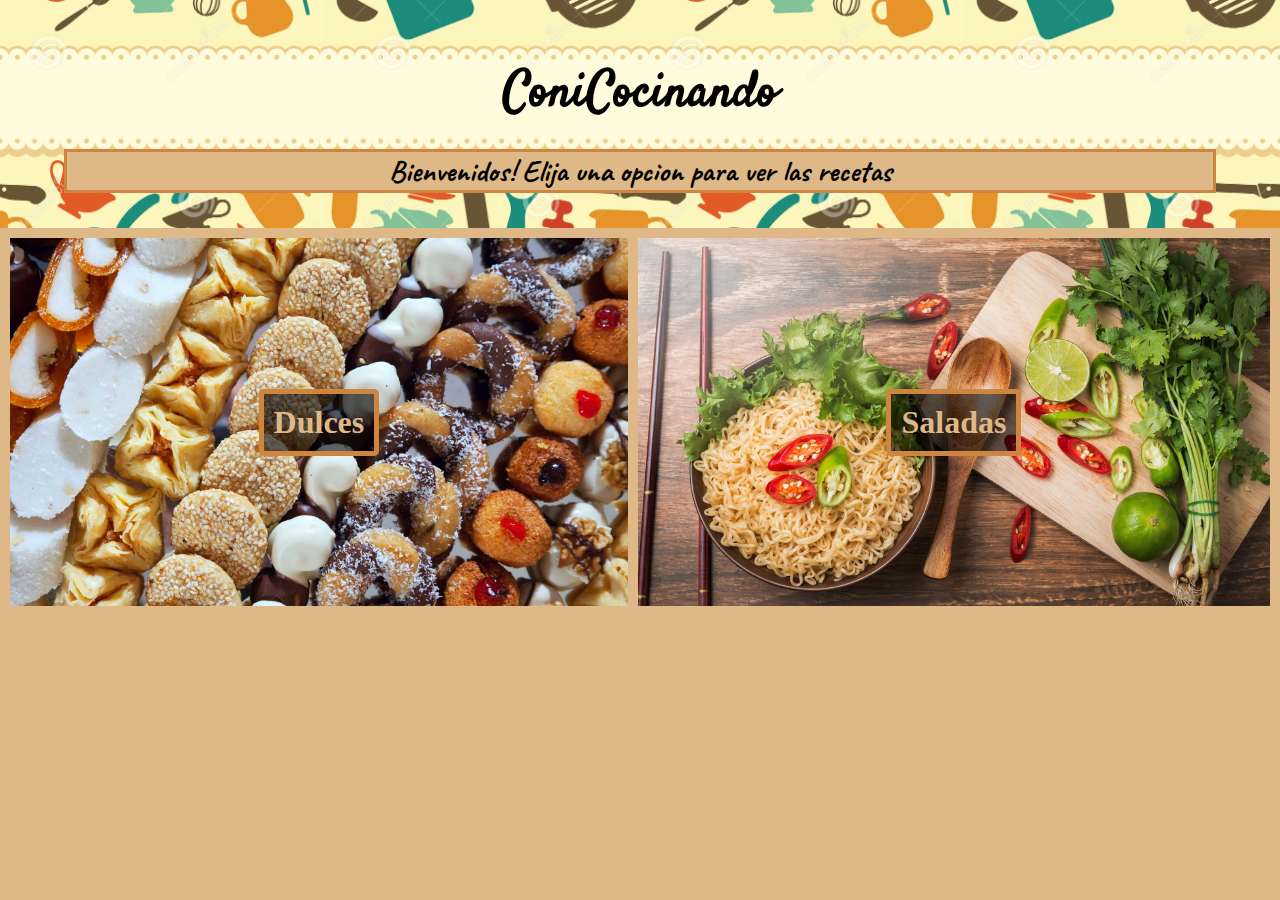
<file: index.html>
<!DOCTYPE html>
<html lang="en">
<head>
    <meta charset="UTF-8">
    <meta http-equiv="X-UA-Compatible" content="IE=edge">
    <meta name="viewport" content="width=device-width, initial-scale=1.0">
    <title>ConiCocinando</title>
    <link rel="stylesheet" href="css/style.css">
    <link rel="preconnect" href="https://fonts.googleapis.com">
    <link rel="preconnect" href="https://fonts.gstatic.com" crossorigin>
    <link href="https://fonts.googleapis.com/css2?family=Satisfy&display=swap" rel="stylesheet">
    <link href="https://fonts.googleapis.com/css2?family=Caveat&display=swap" rel="stylesheet">
</head>
<body>
    <header>
        <div class="titulo">
            <h1>ConiCocinando</h1>
        </div>
        <div>
            <h2>Bienvenidos! Elija una opcion para ver las recetas</h2>
        </div>
    </header>
   <main class="landing">
       <div class="dulces">
           <h1 class="landing-titles"><a href="recetasdulces.html">Dulces</a></h1>
       </div>
       <div class="saladas">
           <h1 class="landing-titles"><a href="recetassaladas.html">Saladas</a></h1>
       </div>
   </main>
    
</body>
</html>
</file>
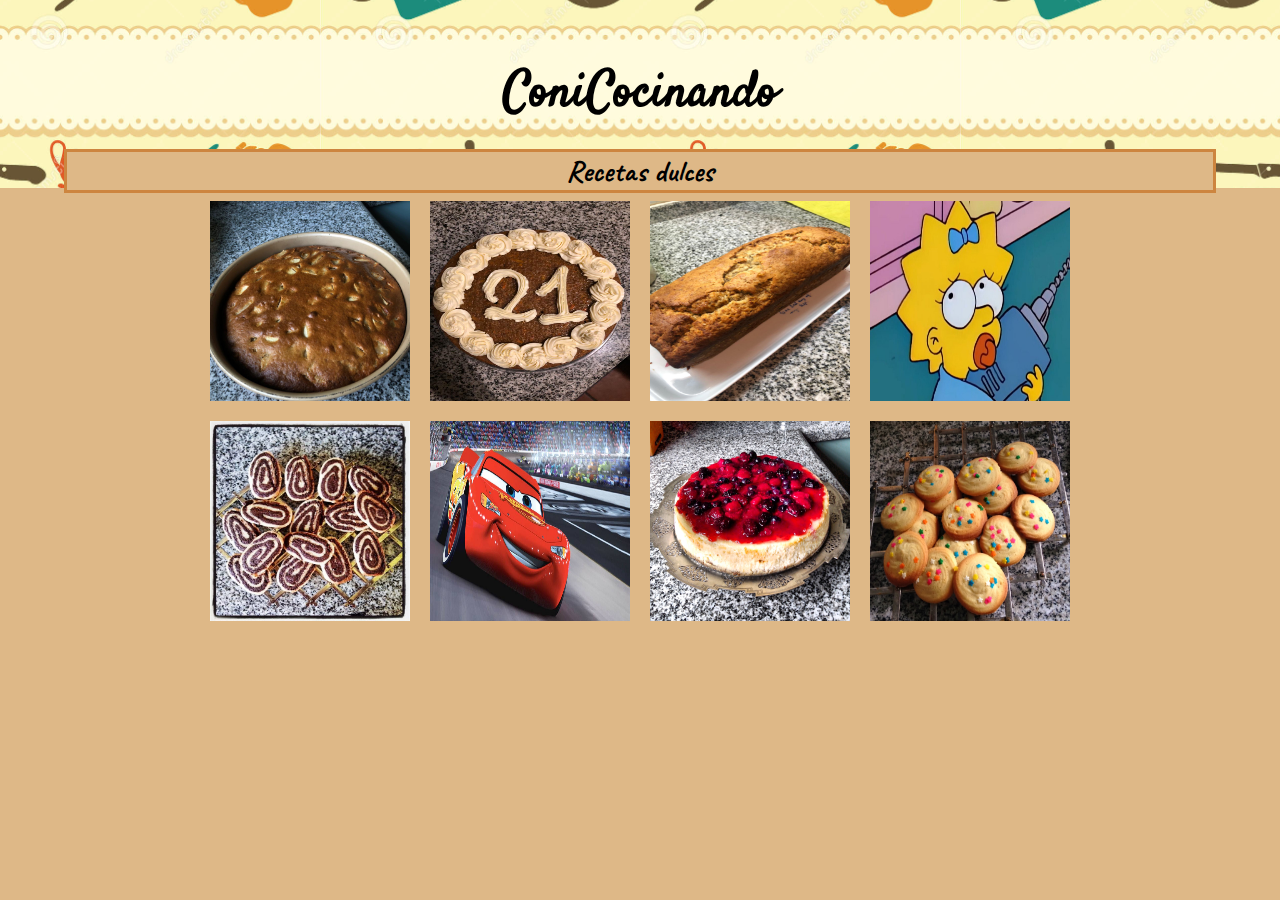
<file: recetasdulces.html>
<!DOCTYPE html>
<html lang="en">
<head>
    <meta charset="UTF-8">
    <meta http-equiv="X-UA-Compatible" content="IE=edge">
    <meta name="viewport" content="width=device-width, initial-scale=1.0">
    <title>Document</title>
    <link rel="stylesheet" href="css/style.css">
    <link rel="preconnect" href="https://fonts.googleapis.com">
    <link rel="preconnect" href="https://fonts.gstatic.com" crossorigin>
    <link href="https://fonts.googleapis.com/css2?family=Satisfy&display=swap" rel="stylesheet">
    <link href="https://fonts.googleapis.com/css2?family=Caveat&display=swap" rel="stylesheet">
</head>
<body>
    <header class="RD">
        <div class="titulo">
            <a href="index.html"><h1>ConiCocinando</h1></a>
        </div>
        <div>
            <h2>Recetas dulces</h2>
        </div>
    </header>
    <section class="recetasdulces">
        <section class="recetarioD">
            <div class="box">
                <div class="contenedor">
                    <a class="button" href="#popup1">
                        <div class="TDM">
                            <p class="textodeimagen">TORTA DE MANZANA</p>
                            <img src="imagenes/recetasdulces/portada-TDM.jpeg" alt="Torta de manzana">
                        </div>
                    </a>
                </div>
            </div>
            <div id="popup1" class="overlay">
                <div class="popup">
                    <h2>Torta de manzana</h2>
                    <a class="close" href="#">&times;</a>
                    <div class="content">
                        <h3>
                            Ingredientes
                        </h3>
                        <ul>
                            <li>
                                <a>4/5 manzanas verdes depende el tamaño</a>
                            </li>
                            <li>
                                <a>1 cucharadita Canela + para las manzanas</a>
                            </li>
                            <li>
                                <a>1/3 tasa (70gr) Azúcar + para las manzanas</a>
                            </li>
                            <li>
                                <a>3 Huevos</a>
                            </li>
                            <li>
                                <a>100ml Leche</a>
                            </li>
                            <li>
                                <a>Esencia de Vainilla</a>
                            </li>
                            <li>
                                <a>40gr Manteca derretida</a>
                            </li>
                            <li>
                                <a>1 y ½ tasas (200gr) Harina</a>
                            </li>
                            <li>
                                <a>1 cucharadita Polvo para hornear</a>
                            </li>
                            <li>
                                <a>1 cucharadita Bicarbonato de sodio</a>
                            </li>
                            <li>
                                <a>½ cucharadita Clavo de olor apenitas</a>
                            </li>
                            <li>
                                <a>½ cucharadita de Sal</a>
                            </li>
                        </ul>
                        <h3>
                            Pasos
                        </h3>
                        <ul>
                            <li>
                                <a>Cortar las manzanas peladas en cubitos, y ponerlas en una sarten a fuego medio.</a>
                            </li>
                            <li>
                                <a>Espolvorear azúcar por toda la superficie de las manzanas + canela.</a>
                            </li>
                            <li>
                                <a>Cocinar hasta que cambien un poco de color y se ablanden pero no mucho, 5 min aprox. Dejar enfriar mientras preparas el resto.</a>
                            </li>
                            <li>
                                <a>Batir los huevos + azúcar + vainilla hasta que este bien homogéneo.</a>
                            </li>
                            <li>
                                <a>Argregar la manteca y batir, lego agregar la leche.</a>
                            </li>
                            <li>
                                <a>Mezclar los secos harina + sal +clavo de olor + canela + polvo de hornear + bicarbonato de sodio.</a>
                            </li>
                            <li>
                                <a>Agregar los secos a los húmedos, incorporar con espátula hasta que casi no se vea harina.</a>
                            </li>
                            <li>
                                <a>Incorporar las manzanas cocinadas.</a>
                            </li>
                            <li>
                                <a>Poner en una fuente y cocinar a 180° por 20/25 minutos chequeando que la masa ese cocida.</a>
                            </li>
                        </ul>
                    </div>
                </div>
            </div>
            <div class="box">
                <a class="button" href="#popup2">
                    <div class="CC">
                        <p class="textodeimagen">CARROT CAKE</p>
                        <img src="imagenes/recetasdulces/portada-CC.jpeg" alt="Carrot Cake">
                    </div>     
                </a>
            </div>
            <div id="popup2" class="overlay">
                <div class="popup">
                    <h2>Carrot Cake</h2>
                    <a class="close" href="#">&times;</a>
                    <div class="content">
                        <h3>
                            Ingredientes
                        </h3>
                        <ul>
                            <li>
                                <a>250g (2tazas) harina 000</a>
                            </li>
                            <li>
                                <a>2cditas de polvo para hornear</a>
                            </li>
                            <li>
                                <a>1cdita sal</a>
                            </li>
                            <li>
                                <a>1y1/2 cditas de canela</a>
                            </li>
                            <li>
                                <a>295ml(1y1/4T) aceite vegetal</a>
                            </li>
                            <li>
                                <a>200gr (1T) azucar blanca normal</a>
                            </li>
                            <li>
                                <a>200gr (1T) azucar morena</a>
                            </li>
                            <li>
                                <a>1cdita esencia de vainilla</a>
                            </li>
                            <li>
                                <a>4 huevos</a>
                            </li>
                            <li>
                                <a>300gr de zanahoria rayada (4/5 )</a>
                            </li>
                            <li>
                                <a>100gr nueces picadas</a>
                            </li>
                            <li>
                                <a>200gr Finlandia(queso mas espeso, no casancream, es muy blando)</a>
                            </li>
                            <li>
                                <a>100gr Azúcar impalpable</a>
                            </li>
                            <li>
                                <a>100ml Crema de leche</a>
                            </li>
                        </ul>
                        <h3>
                            Pasos
                        </h3>
                        <ul>
                            <li>
                                <a>Enmantecar y enharinar un molde o 2, o budineras.</a>
                            </li>
                            <li>
                                <a>Precalentar el horno a C*180</a>
                            </li>
                            <li>
                                <a>En un bowl mezlar: harina, polvo p/ hornear, canela y sal</a>
                            </li>
                            <li>
                                <a>En otro bowl mezclar: azucar, aceite y canela. De a 1 incorporar los huevos.</a>
                            </li>
                            <li>
                                <a>Con una espatula incorporar lo seco a lo humedo en 3 partes sin mezclar de mas.</a>
                            </li>
                            <li>
                                <a>Agregar la zanahoria y nueces</a>
                            </li>
                            <li>
                                <a>Hornear por 29/25 min. O hasta que pinchandola no salga mojado.</a>
                            </li>
                            <li>
                                <a>Relleno</a>
                            </li>
                            <li>
                                <a>Batir la crema de leche con el azucar impalpable y un poco de vainilla hasta que tenga picos.</a>
                            </li>
                            <li>
                                <a>Agregar el queso crema.</a>
                            </li>
                        </ul>
                    </div>
                </div>
            </div>
            <div class="box">
                <a class="button" href="#popup3">
                    <div class="BDB">
                        <p class="textodeimagen">BUDIN DE MANZANA</p>
                        <img src="imagenes/recetasdulces/portada-BDB.jpeg" alt="Budin de Banana">
                    </div>     
                </a>
            </div>
            <div id="popup3" class="overlay">
                <div class="popup">
                    <h2>Budin de Banana</h2>
                    <a class="close" href="#">&times;</a>
                    <div class="content">
                        <h3>
                            Ingredientes
                        </h3>
                        <ul>
                            <li>
                                <a>Bananas 3 grandes o 4 chicas</a>
                            </li>
                            <li>
                                <a>Aceite de girasol 180ml (3/4 tazas)</a>
                            </li>
                            <li>
                                <a>Agua 60ml (1/4 taza)</a>
                            </li>
                            <li>
                                <a>Azucar 150g (3/4 tazas)</a>
                            </li>
                            <li>
                                <a>Escencia de vainilla una cucharadita</a>
                            </li>
                            <li>
                                <a>Harina 300g (2 ½ tazas)</a>
                            </li>
                            <li>
                                <a>Sal una cucharadita</a>
                            </li>
                            <li>
                                <a>Polvo para hornear dos cucharaditas</a>
                            </li>
                            <li>
                                <a>Bicarbonato de sodio una cucharadita</a>
                            </li>
                            <li>
                                <a>Canela una cucharadita (Opcional)</a>
                            </li>
                            <li>
                                <a>Nueces – Opcional ½ taza</a>
                            </li>
                        </ul>
                        <h3>
                            Pasos
                        </h3>
                        <ul>
                            <li>
                                <a>Precalentar el horno a 176°</a>
                            </li>
                            <li>
                                <a>Enmantecar y enharinar/poner papel manteca/ papel aluminio en una budinera o fuente. Esta receta rinde un budín grande o 2 chicos.</a>
                            </li>
                            <li>
                                <a>Pisar las bananas hasta que quede un pure homogéneo.</a>
                            </li>
                            <li>
                                <a>Agregar: aceite, huevos, agua, azúcar, vainilla y mezclar todo bien con un batidor.</a>
                            </li>
                            <li>
                                <a>Mezclar: harina polvo de hornear, sal y bicarbonato y canela.</a>
                            </li>
                            <li>
                                <a>Agregar lo seco a lo húmedo e incorporar de a poco SIN BATIR, primero con el batidor y después con una espátula hasta que no se vea nada de harina.</a>
                            </li>
                            <li>
                                <a>Agregar las nueces si tenia.</a>
                            </li>
                            <li>
                                <a>Meter al horno por 1 hora aprox, a partir de ahí  chequear cada 10’ metiendo un cuchillo y que salga limpio.</a>
                            </li>
                            <li>
                                <a>Si la parte de arriba parece ya dorada y lista pero sigue saliendo húmedo lo de adentro, tapar con aluminio para que nos e queme mas y se siga cocinando.</a>
                            </li>
                        </ul>
                    </div>
                </div>
            </div>
            <div class="box">
                <a class="button" href="#popup4">
                    <div class="TT">
                        <p class="textodeimagen">TORTA TIRAMISU</p>
                        <img src="imagenes/recetasdulces/portada-sample1.jpg" alt="Torta Tiramisu">
                    </div>     
                </a>
            </div>
            <div id="popup4" class="overlay">
                <div class="popup">
                    <h2>Torta Tiramisu</h2>
                    <a class="close" href="#">&times;</a>
                    <div class="content">
                        <h3>
                            Ingredientes
                        </h3>
                        <ul>
                            <h4>Base</h4>
                            <li>
                                <a>Manteca 225g</a>
                            </li>
                            <li>
                                <a>Azucar 225g</a>
                            </li>
                            <li>
                                <a>Harina leudante 225g</a>
                            </li>
                            <li>
                                <a>Cafe instantaneo en polvo 2 cucharadas</a>
                            </li>
                            <li>
                                <a>Huevos 4</a>
                            </li>
                            <li>
                                <a>Vainilla 1 cucharadita</a>
                            </li>
                            <li>
                                <a>Sal</a>
                            </li>
                            <h4>Almibar de Cafe</h4>
                            <li>
                                <a>Agua 100ml</a>
                            </li>
                            <li>
                                <a>Azucar 100g</a>
                            </li>
                            <li>
                                <a>Cafe 2 cucharadas</a>
                            </li>
                            <h4>Relleno</h4>
                            <li>
                                <a>Queso Casancream 1 taza</a>
                            </li>
                            <li>
                                <a>Queso Finlandia 1/2 taza</a>
                            </li>
                            <li>
                                <a>Vainilla 1 cucharadita</a>
                            </li>
                            <li>
                                <a>Azucar impalpable 1/2 taza</a>
                            </li>
                            <h4>Cobertura</h4>
                            <li>
                                <a>Queso Finlandia 1 pote</a>
                            </li>
                            <li>
                                <a>Queso Casancream 1 cucharada</a>
                            </li>
                            <li>
                                <a>Vainilla 1 cucharadita</a>
                            </li>
                            <li>
                                <a>Azucar impalpable 1/2 taza</a>
                            </li>
                        </ul>
                        <h3>
                            Pasos
                        </h3>
                        <h4>Base</h4>
                        <ul>
                            <li>
                                <a>Precalentar el horno a 175ºC y enmantecar y enharinar 2 moldes para torta.</a>
                            </li>
                            <li>
                                <a>Mezclar el Azucar, Sal, Vainilla y Cafe con una vatidora hasta que la mezcla blanquee y este esponjosa.</a>
                            </li>
                            <li>
                                <a>Batir un poco en un bol por separado a los huevos e incorporar de a poco a la mezcla de manteca mientras se bate.</a>
                            </li>
                            <li>
                                <a>Agregar la harina, y mezclar hasta que no se vea mas harina, no mas que eso.</a>
                            </li>
                            <li>
                                <a>Hornear por 30-40 minutos o hasta que incertando un cuchillo en el centro salga seco.</a>
                            </li>
                            <li>
                                <a>Despues de sacar del horno y desmoldar, dejar reposar unos minutos y ponerle el almibar mientras estan tivios, del lado de adentro de la torta.</a>
                            </li>
                            <h4>Almibar</h4>
                            <li>
                                <a>Poner el Agua, Azucar y Cafe en una holla y llevar a un primer hervor mientras se revuelve, hasta que no se vea mas el azucar (A esta mezcla tambien se le puede agregar un poco de coñac o ron.)</a>
                            </li>
                            <li>
                                <a>Para el relleno y la covertura se deben mezclar todos los ingredientes en un bol hasta que esten bien incorporados y esponjoso.</a>
                            </li>
                            <li>
                                <a>Se puede agregar cacao en polvo o una capa de ganache de chocolate entre el bizcocho y la mezcla de queso.</a>
                            </li>
                        </ul>
                    </div>
                </div>
            </div>
            <div class="box">
                <a class="button" href="#popup5">
                    <div class="GDVYC">
                        <p class="textodeimagen">GALLETITAS DE VAINILLA Y CHOCOLATE</p>
                        <img src="imagenes/recetasdulces/portada-GDVYC.jpg" alt="Galletitas de vainilla y chocolate">
                    </div>     
                </a>
            </div>
            <div id="popup5" class="overlay">
                <div class="popup">
                    <h2>Galletitas de vainilla y chocolate</h2>
                    <a class="close" href="#">&times;</a>
                    <div class="content">
                        <h3>
                            Ingredientes
                        </h3>
                        <ul>
                            <li>
                                <a>Manteca 110g</a>
                            </li>
                            <li>
                                <a>Vainilla 1 cucharadita</a>
                            </li>
                            <li>
                                <a>Leche 3 cucharadas?</a>
                            </li>
                            <li>
                                <a>Yema 1</a>
                            </li>
                            <li>
                                <a>Harina 190g</a>
                            </li>
                            <li>
                                <a>Chocolate semiamargo 170g</a>
                            </li>
                            <li>
                                <a>Azucar 100g</a>
                            </li>
                            <li>
                                <a>Sal 1 pizca</a>
                            </li>
                            <li>
                                <a>Polvo p/Hornear 1 cucharadita</a>
                            </li>
                        </ul>
                        <h3>
                            Pasos
                        </h3>
                        <ul>
                            <li>
                                <a>Tamiza la harina, la sal y el polvo p/hornear.</a>
                            </li>
                            <li>
                                <a>Batir la manteca y el azucar con procesadora o manualmente hasta lograr una crema.</a>
                            </li>
                            <li>
                                <a>Sumarle la yema, la leche y la vainilla</a>
                            </li>
                            <li>
                                <a>Incorporar la harina con una espatula o con procesadora hasta tener un bollo de masa.</a>
                            </li>
                            <li>
                                <a>Guardar con un film las 2/3 partes de la masa.</a>
                            </li>
                            <li>
                                <a>Derretir el chocolate y mezclarlo con la parte mas chica restante.</a>
                            </li>
                            <li>
                                <a>Envolver la masa en un film y dejar las dos masas en la heladera por 30m</a>
                            </li>
                            <li>
                                <a>Estirar las masas entre hojas de papel manteca hasta que queden de mismos tamaños con un grosor de 1/2 cm</a>
                            </li>
                            <li>
                                <a>Colocar la capa de vainilla sobre la de chocolate  y enrollar la masa.</a>
                            </li>
                            <li>
                                <a>Envolver en film y llevar a la heladera por 1hra.</a>
                            </li>
                            <li>
                                <a> Cortar en rodajas y poner en una plancha con papel manteca.</a>
                            </li>
                            <li>
                                <a>No se necesita mucho espacio de separación</a>
                            </li>
                            <li>
                                <a>Tiempo de Coccion: 5m/7m a 200ºC</a>
                            </li>
                        </ul>
                    </div>
                </div>
            </div>
            <div class="box">
                <a class="button" href="#popup6">
                    <div class="GDQ">
                        <p class="textodeimagen">GALLETITAS DE QUESO</p>
                        <img src="imagenes/recetasdulces/portada-sample2.jpg" alt="Galletitas de queso">
                    </div>     
                </a>
            </div>
            <div id="popup6" class="overlay">
                <div class="popup">
                    <h2>Galletitas de queso</h2>
                    <a class="close" href="#">&times;</a>
                    <div class="content">
                        <h3>
                            Ingredientes
                        </h3>
                        <ul>
                            <li>
                                <a>Manteca  125g</a>
                            </li>
                            <li>
                                <a>Queso Rallado  125g</a>
                            </li>
                            <li>
                                <a>Harina  200g</a>
                            </li>
                            <li>
                                <a>Huevo 1</a>
                            </li>
                            <li>
                                <a>Yema 1</a>
                            </li>
                            <li>
                                <a>Polvo p/Hornear 1 cucharadita</a>
                            </li>
                            <li>
                                <a>Mostaza 1 cucharadita</a>
                            </li>
                            <li>
                                <a>Pimentòn 1 pizca</a>
                            </li>
                            <li>
                                <a>Sal muy poca porque el queso es muy salado</a>
                            </li>
                            <li>
                                <a>Pimienta</a>
                            </li>
                            <li>
                                <a>Semillas a eleccion para decorar</a>
                            </li>
                        </ul>
                        <h3>
                            Pasos
                        </h3>
                        <ul>
                            <li>
                                <a>Mezclar todos los ingredientes secos.</a>
                            </li>
                            <li>
                                <a>Incorporar los secos y la manteca en una procesadora hasta que quede una masa grumosa</a>
                            </li>
                            <li>
                                <a>Agregar el queso</a>
                            </li>
                            <li>
                                <a>Agregar 1 huevo y 1 yema y la mostaza. </a>
                            </li>
                            <li>
                                <a>Amasar hasta tener una masa uniforme o por 30segs. </a>
                            </li>
                            <li>
                                <a>envolver en film y dejar en la heladera por 30min</a>
                            </li>
                            <li>
                                <a>Estirar la masa en una superficie enharinada hasta que sea de medio Cm.</a>
                            </li>
                            <li>
                                <a>Corta de la forma que se quiera y colocar en una fuente con papel manteca o enmantecada.</a>
                            </li>
                            <li>
                                <a>(opcional) Batir la clara restante y pintar los palitos para decorar con las semillas.</a>
                            </li>
                            <li>
                                <a>Hornear hasta que estén dorados.</a>
                            </li>
                        </ul>
                    </div>
                </div>
            </div>
            <div class="box">
                <a class="button" href="#popup7">
                    <div class="CCFR">
                        <p class="textodeimagen">CHEESECAKE CON FRUTOS ROJOS</p>
                        <img src="imagenes/recetasdulces/portada-CCFR.JPG" alt="Cheesecake con frutos rojos">
                    </div>     
                </a>
            </div>
            <div id="popup7" class="overlay">
                <div class="popup">
                    <h2>Cheesecake con frutos rojos</h2>
                    <a class="close" href="#">&times;</a>
                    <div class="content">
                        <h3>
                            Ingredientes
                        </h3>
                        <h4>Base</h4>
                        <ul>
                            <li>
                                <a>Galletitas trituradas de vainilla (Ser) 1 1/4 tazas</a>
                            </li>
                            <li>
                                <a>Manteca 40g</a>
                            </li>
                            <li>
                                <a>Azucar 55g</a>
                            </li>
                            <h4>Cheesecake</h4>
                            <li>
                                <a>Queso crema Finlandia 3 potes</a>
                            </li>
                            <li>
                                <a>Queso crema Casancream 1 taza</a>
                            </li>
                            <li>
                                <a>Ralladura de 1 Limon</a>
                            </li>
                            <li>
                                <a>Huevos 2</a>
                            </li>
                            <li>
                                <a>Sal</a>
                            </li>
                            <li>
                                <a>Vainilla</a>
                            </li>
                            <li>
                                <a>Azucar 170g</a>
                            </li>
                            <li>
                                <a>Harina 15g</a>
                            </li>
                        </ul>
                        <h4>Cobertura</h4>
                        <ul>
                            <li>
                                <a>Frutos rojos a eleccion 1 taza minimo</a>
                            </li>
                            <li>
                                <a>mermelada de frutilla/frambuesa 2 cucharadas</a>
                            </li>
                        </ul>
                        <h3>
                            Pasos
                        </h3>
                        <ul>
                            <li>
                                <a>Precalentar el horno a 160ºC</a>
                            </li>
                            <li>
                                <a>Mezclar las galletitas, la manteca y el azucar con una espatula o procesadora.</a>
                            </li>
                            <li>
                                <a>Enmantecar molde y poner la mezcla.</a>
                            </li>
                            <li>
                                <a>Hornear por 8 minutos.</a>
                            </li>
                            <li>
                                <a>Esperar a que salga del horno la base para empezar la mezcla de cheescake.</a>
                            </li>
                            <li>
                                <a>Ablandar el queso crema con una batidora.</a>
                            </li>
                            <li>
                                <a>incorporar el azucar, despues, huevos y queso crema.</a>
                            </li>
                            <li>
                                <a>Incorporar la harina con la sal,vainilla y ralladura de limon.</a>
                            </li>
                            <li>
                                <a>Mezclar todo hasta que todo este bien incorporado y cremoso, pero NO batir de mas.</a>
                            </li>
                            <li>
                                <a>Poner toda la mezcla en la base enfriada</a>
                            </li>
                            <li>
                                <a>Meter en el horno por 1 hra/1hra y 20m o hasta que el borde este dorado y el centro un poco suelto.</a>
                            </li>
                            <li>
                                <a>Sacar del horno y despegar los bordes con un cuchillo y dejar enfriar fuera de la heladera por 1hra y 30m.</a>
                            </li>
                            <li>
                                <a>Dejar en la heladera por minimo 4hras antes de decorar.</a>
                            </li>
                            <li>
                                <a>Calentar la mermelada hasta que este esparcible y colocarla por toda la cheescake.</a>
                            </li>
                            <li>
                                <a>mezclar los frutos rojos con un poco de azucar, pizarlos muy poco y calentarlos en el microondas por unos segudos, dejar enfriar y ponerlos en la torta (opcional)</a>
                            </li>
                            <li>
                                <a>Decorar la torta con los frutos rojos a eleccion</a>
                            </li>
                        </ul>
                    </div>
                </div>
            </div>
            <div class="box">
                <a class="button" href="#popup8">
                    <div class="GDV">
                        <p class="textodeimagen">GALLETITAS DE VAINILLA</p>
                        <img src="imagenes/recetasdulces/portada-GDV.JPG" alt="Galletitas de vainilla">
                    </div>     
                </a>
            </div>
            <div id="popup8" class="overlay">
                <div class="popup">
                    <h2>Galletitas de vainilla</h2>
                    <a class="close" href="#">&times;</a>
                    <div class="content">
                        <h3>
                            Ingredientes
                        </h3>
                        <ul>
                            <li>
                                <a>200g de manteca</a>
                            </li>
                            <li>
                                <a>140g (o 1 taza y 1/4) de azúcar impalpable</a>
                            </li>
                            <li>
                                <a>2 huevos</a>
                            </li>
                            <li>
                                <a>1 chucharadita de vainilla</a>
                            </li>
                            <li>
                                <a>1 cucharadita de sal</a>
                            </li>
                            <li>
                                <a>220g (o 2 tazas) de harina</a>
                            </li>
                        </ul>
                        <h3>
                            Pasos
                        </h3>
                        <ul>
                            <li>
                                <a>Enmantecar la fuente</a>
                            </li>
                            <li>
                                <a>Precalentar el horno a C*180</a>
                            </li>
                            <li>
                                <a>Usando una esátula, ablandar la manteca en un recipiente y agregarle el azúcar, hasta incorporar bien</a>
                            </li>
                            <li>
                                <a>Agregar los huevos y la vainilla, e incorporar</a>
                            </li>
                            <li>
                                <a>Mezlar la sal con la harina e incorporar a la mezcla</a>
                            </li>
                            <li>
                                <a>Introducir la mezcla en una manga y poner las galletitas con una separación de 2cm</a>
                            </li>
                            <li>
                                <a>Hornear hasta cocción</a>
                            </li>
                        </ul>
                    </div>
                </div>
            </div>
        </section>
    </section>
</body>
</html>
</file>
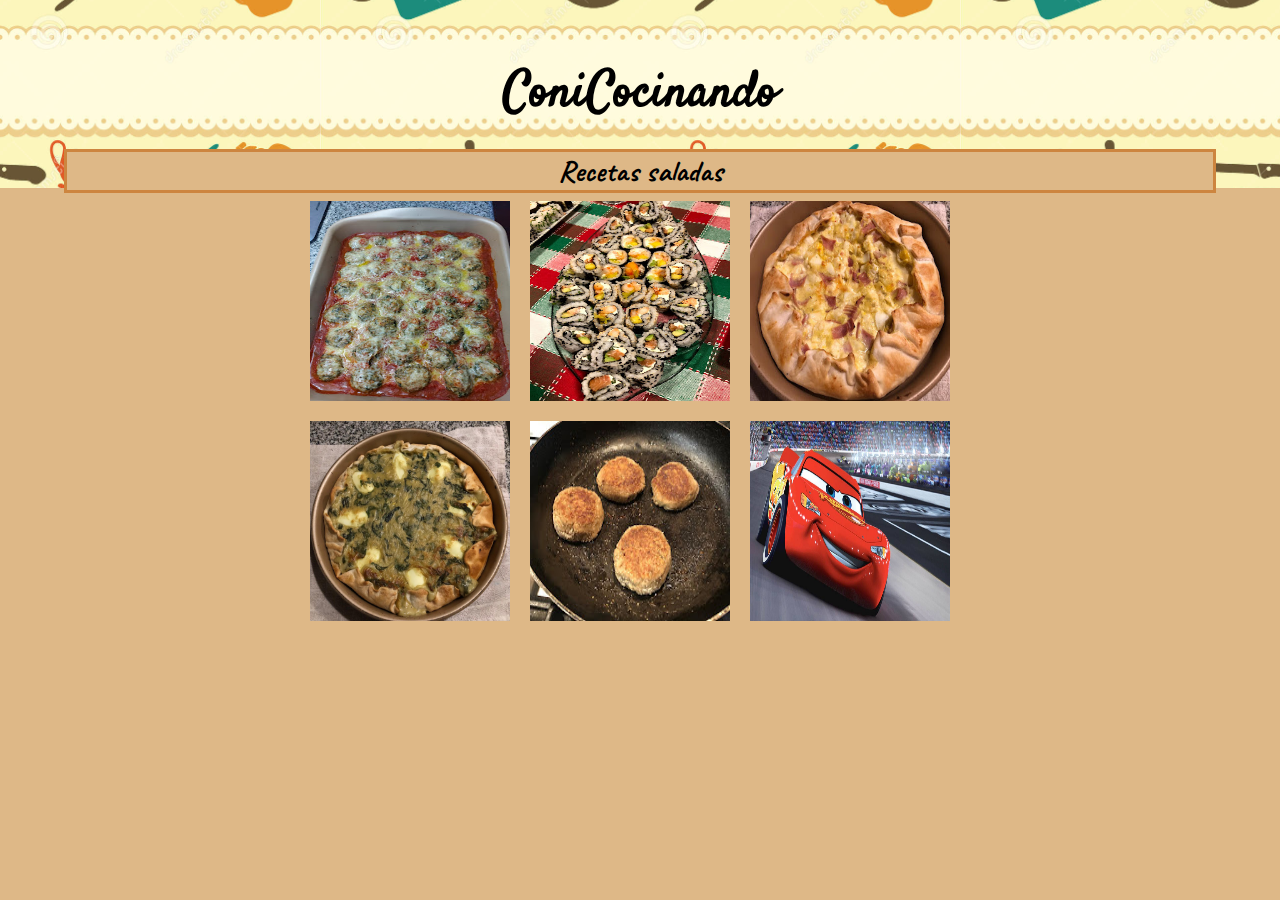
<file: recetassaladas.html>
<!DOCTYPE html>
<html lang="en">
<head>
    <meta charset="UTF-8">
    <meta http-equiv="X-UA-Compatible" content="IE=edge">
    <meta name="viewport" content="width=device-width, initial-scale=1.0">
    <title>Document</title>
    <link rel="stylesheet" href="css/style.css">
    <link rel="preconnect" href="https://fonts.googleapis.com">
    <link rel="preconnect" href="https://fonts.gstatic.com" crossorigin>
    <link href="https://fonts.googleapis.com/css2?family=Satisfy&display=swap" rel="stylesheet">
    <link href="https://fonts.googleapis.com/css2?family=Caveat&display=swap" rel="stylesheet">
</head>
<body>
    <header class="RD">
        <div class="titulo">
            <a href="index.html"><h1>ConiCocinando</h1></a>
        </div>
        <div>
            <h2>Recetas saladas</h2>
        </div>
    </header>
    <section class="recetassaladas">
        <section class="recetarioS">
            <div class="box">
                <div class="contenedor">
                    <a class="button" href="#popup1">
                        <div class="MDE">
                            <p class="textodeimagen">MALFATTI DE ESPINACA Y RICOTA</p>
                            <img src="imagenes/recetassaladas/portada-MDEYR.jpg" alt="Malfatti de espinaca y ricota">
                        </div>
                    </a>
                </div>
            </div>
            <div id="popup1" class="overlay">
                <div class="popup">
                    <h2>Malfatti de espinaca y ricota</h2>
                    <a class="close" href="#">&times;</a>
                    <div class="content">
                        <h3>
                            Ingredientes
                        </h3>
                        <ul>
                            <li>
                                <a>Entre 500 y 750g de espinaca hervida y escurrida, cortada a cuchillo (TIP: el volumen escurrido del paquete suele ser la mitad de lo indicado</a>
                            </li>
                            <li>
                                <a>500g de ricota</a>
                            </li>
                            <li>
                                <a>2 huevos</a>
                            </li>
                            <li>
                                <a>150g de harina</a>
                            </li>
                            <li>
                                <a>200g de queso rayado</a>
                            </li>
                            <li>
                                <a>Especias: sal, pimienta, ajo en polvo, nuez moscada, tomillo, perejil, cebolla deshidratada</a>
                            </li>
                            <li>
                                <a>Un tuco (otras salsas: crema, crema de roquefort, cuatro quesos)</a>
                            </li>
                            <li>
                                <a>Opcional: nueves picadas</a>
                            </li>
                        </ul>
                        <h3>
                            Pasos
                        </h3>
                        <ul>
                            <li>
                                <a>Mezclar la espinaca con la ricota</a>
                            </li>
                            <li>
                                <a>Agregar el queso rayado y los huevos</a>
                            </li>
                            <li>
                                <a>Mezclar todas las especias con la harina y agregarlo al bowl</a>
                            </li>
                            <li>
                                <a>Revolver hasta incorporar la harina, no mas (La masa queda floja, no como la de los ñoquis)</a>
                            </li>
                            <li>
                                <a>Con las manos humedas armar los malfatti y dejarlos en una bandeja sin nada</a>
                            </li>
                            <li>
                                <a>Poner con la mano (de a 1) en una olla no muy profunda con agua hirviendo, con unos dedos de agua por encima para ver cuando floten</a>
                            </li>
                            <li>
                                <a>Cuando floten todos sacarlos con una espumadera y ponerlos en una fuente para horno con un poco de la salsa (poner los que entren, no poner todos juntos ni encimados porque son muy blandos)</a>
                            </li>
                            <li>
                                <a>Cuando esten todos en la fuente, tapar con la salsa que resta y queso rayado por encima</a>
                            </li>
                            <li>
                                <a>Llevar a horno medio por 15-20 minutos, subirlos a la mitad hasta que gratine</a>
                            </li>
                        </ul>
                    </div>
                </div>
            </div>
            <div class="box">
                <a class="button" href="#popup2">
                    <div class="S">
                        <p class="textodeimagen">SUSHI</p>
                        <img src="imagenes/recetassaladas/portada-S.jpg" alt="Sushi">
                    </div>     
                </a>
            </div>
            <div id="popup2" class="overlay">
                <div class="popup">
                    <h2>Sushi</h2>
                    <a class="close" href="#">&times;</a>
                    <div class="content">
                        <h3>
                            Ingredientes
                        </h3>
                        <ul>
                            <h4>Aderezo para el arroz</h4>
                            <li>
                                <a>Vinagre de alcohol</a>
                            </li>
                            <li>
                                <a>Azúcar</a>
                            </li>
                            <li>
                                <a>Sal</a>
                            </li>
                            <h4>Rolls</h4>
                            <li>
                                <a>Arroz (1 taza de arroz son 4 rolls aprox)</a>
                            </li>
                            <li>
                                <a>Alga Nori</a>
                            </li>
                            <li>
                                <a>Salsa de soja</a>
                            </li>
                            <li>
                                <a>Salmón</a>
                            </li>
                            <li>
                                <a>Camarones</a>
                            </li>
                            <li>
                                <a>Palta</a>
                            </li>
                            <li>
                                <a>Mango</a>
                            </li>
                            <li>
                                <a>Queso Finlandia</a>
                            </li>
                            <li>
                                <a>Cebolla de verdero (cortada bien chiquita)</a>
                            </li>
                            <li>
                                <a>Ciboulette</a>
                            </li>
                            <li>
                                <a>Semillas de sésamo</a>
                            </li>
                        </ul>
                        <h3>
                            Pasos
                        </h3>
                        <h4>Aderezo</h4>
                        <ul>
                            <li>
                                <a>La relación con el arroz es de 1 a 5 (100g de aderezo para 500g de arroz)</a>
                            </li>
                            <li>
                                <a>Se elabora con una parte de sal, 2 partes de azucar y 5 de vinagre</a>
                            </li>
                        <h4>Arroz</h4>
                            <li>
                                <a>Lavar el arroz y escurrir hasta que el agua salga limpia o lo mas clara posible</a>
                            </li>
                            <li>
                                <a>Poner el arroz y el agua a fuego fuerte hasta que hierva (se requiere siempre una taza más de agua que de arroz - 5 tazas de agua p/ 5 de arroz)</a>
                            </li>
                            <li>
                                <a>Una vez que rompe el hervor bajar el fuego a mínimo por 13 minutos sin destapar (la olla debe ser lo mas hermética posible)</a>
                            </li>
                            <li>
                                <a>Apagar y dejar 10+ minutos sin destapar la olla</a>
                            </li>
                            <li>
                                <a>Una vez que ya esta listo pasar a una fuente más amplia para poder desparramarlo y enfriarlo</a>
                            </li>
                            <li>
                                <a>Una vez que el arroz esta en una fuente mas grande se le agrega el aderezo de vinagre y se lo incorpora a todo el arroz</a>
                            </li>
                            <h4>Combinaciones de rolls</h4>
                            <li>
                                <a>Salmón, queso y palta</a>
                            </li>
                            <li>
                                <a>Salmón, queso y cebolla de verdeo</a>
                            </li>
                            <li>
                                <a>Salmón cocido</a>
                            </li>
                            <li>
                                <a>Langostinos, palta y ciboulette</a>
                            </li>
                            <li>
                                <a>Langostinos, queso y cebolla de verdeo</a>
                            </li>
                            <li>
                                <a>Langostinos, queso y mango</a>
                            </li>
                            <li>
                                <a>Mayo picante</a>
                            </li>
                            <li>
                                <a>Palta pisada</a>
                            </li>
                            <li>
                                <a>Miel y mostaza (salmón cocido)</a>
                            </li>
                        </ul>
                    </div>
                </div>
            </div>
            <div class="box">
                <a class="button" href="#popup3">
                    <div class="TDJYQ">
                        <p class="textodeimagen">TARTA DE JAMON Y QUESO</p>
                        <img src="imagenes/recetassaladas/portada-TDJYQ.jpeg" alt="Tarta de jamón y queso">
                    </div>     
                </a>
            </div>
            <div id="popup3" class="overlay">
                <div class="popup">
                    <h2>Tarta de jamón y queso</h2>
                    <a class="close" href="#">&times;</a>
                    <div class="content">
                        <h3>
                            Ingredientes
                        </h3>
                        <ul>
                            <li>
                                <a>Queso (a ojo/gusto)</a>
                            </li>
                            <li>
                                <a>Jamon (a ojo/gusto)</a>
                            </li>
                            <li>
                                <a>3 o 4 huevos batidos</a>
                            </li>
                            <li>
                                <a>2 huevos duros</a>
                            </li>
                            <li>
                                <a>Sal</a>
                            </li>
                            <li>
                                <a>Pimienta</a>
                            </li>
                            <li>
                                <a>Ajo en polvo</a>
                            </li>
                            <li>
                                <a>Queso crema</a>
                            </li>
                            <li>
                                <a>2 cucharadas de leche</a>
                            </li>
                        </ul>
                        <h3>
                            Pasos
                        </h3>
                        <ul>
                            <li>
                                <a>Disolver el caldo en la leche</a>
                            </li>
                            <li>
                                <a>Cortar en cubitos los quesos, jamon y los huevos duros</a>
                            </li>
                            <li>
                                <a>Batir los huevos y el queso crema</a>
                            </li>
                            <li>
                                <a>Agregar la leche con caldo. Sal + pimienta + ajo en polvo</a>
                            </li>
                            <li>
                                <a>Agregar a los huevos batidos: queso, jamon y los huevos duros</a>
                            </li>
                            <li>
                                <a>Poner en la tartera con la base de masa</a>
                            </li>
                            <li>
                                <a>Horno a 200° por 15/20 min hasta que la masa este lista</a>
                            </li>
                        </ul>
                    </div>
                </div>
            </div>
            <div class="box">
                <a class="button" href="#popup4">
                    <div class="TDA">
                        <p class="textodeimagen">TARTA DE ACELGA</p>
                        <img src="imagenes/recetassaladas/portada-TDA.jpeg" alt="Tarta de acelga">
                    </div>     
                </a>
            </div>
            <div id="popup4" class="overlay">
                <div class="popup">
                    <h2>Tarta de acelga</h2>
                    <a class="close" href="#">&times;</a>
                    <div class="content">
                        <h3>
                            Ingredientes
                        </h3>
                        <ul>
                            <li>
                                <a>1,5 atado crudo o 1 paquete congelado de acelga</a>
                            </li>
                            <li>
                                <a>2 cebollas grandes</a>
                            </li>
                            <li>
                                <a>1/2 taza de harina</a>
                            </li>
                            <li>
                                <a>2 tazas de leche</a>
                            </li>
                            <li>
                                <a>Sal</a>
                            </li>
                            <li>
                                <a>Ajo en polvo</a>
                            </li>
                            <li>
                                <a>Pimienta</a>
                            </li>
                            <li>
                                <a>Nuez moscada</a>
                            </li>
                            <li>
                                <a>Mostaza</a>
                            </li>
                            <li>
                                <a>1 cucharada de queso crema</a>
                            </li>
                            <li>
                                <a>2 huevos duros (opcional)</a>
                            </li>
                        </ul>
                        <h3>
                            Pasos
                        </h3>
                        <h4>Base</h4>
                        <ul>
                            <li>
                                <a>Si la acelga esta cruda: cortar los tallos, y cortar en tiritas las hojas</a>
                            </li>
                            <li>
                                <a>Picar la cebolla y cocinarla en aceite hasta que empiece a transparentar</a>
                            </li>
                            <li>
                                <a>Agregar la harina y cocinar asi 1 min (hasta que no se vea la harina)</a>
                            </li>
                            <li>
                                <a>Agregar toda la leche y revolver hasta que empiece a espesar</a>
                            </li>
                            <li>
                                <a>Agregar la acelga y revolver un poco hasta que reduzca (cruda)</a>
                            </li>
                            <li>
                                <a>Agregar sal + pimienta + ajo en polvo + mostaza + queso crema (en este paso se pueden agregar un huevo a la mezcla)</a>
                            </li>
                            <li>
                                <a>Poner en la tartera con la masa y poner los huevos duros al rededor</a>
                            </li>
                            <li>
                                <a>Horno a 200° 20/30 min hasta que la masa este dorada</a>
                            </li>
                            <li>
                                <a>Dejar enfriar lo mas posible para que agarre consistencia y no esté chirla (aunque no es una tarta que tenga mucha consistencia)</a>
                            </li>
                        </ul>
                    </div>
                </div>
            </div>
            <div class="box">
                <a class="button" href="#popup5">
                    <div class="ADB">
                        <p class="textodeimagen">ALBONDIGAS DE BERENJENA</p>
                        <img src="imagenes/recetassaladas/portada-ADB.jpeg" alt="Albondigas de berenjena">
                    </div>     
                </a>
            </div>
            <div id="popup5" class="overlay">
                <div class="popup">
                    <h2>Albóndigas de berenjena</h2>
                    <a class="close" href="#">&times;</a>
                    <div class="content">
                        <h3>
                            Ingredientes
                        </h3>
                        <ul>
                            <li>
                                <a>1 berenjena grande (una berenjena de 30cm equivale a unas 10/12 albíndigas)</a>
                            </li>
                            <li>
                                <a>½ taza de pan rallado para empanar</a>
                            </li>
                            <li>
                                <a>½ taza de queso rallado</a>
                            </li>
                            <li>
                                <a>Sal</a>
                            </li>
                            <li>
                                <a>Pimienta</a>
                            </li>
                            <li>
                                <a>Ajo en polvo</a>
                            </li>
                            <li>
                                <a>1 clara de huevo</a>
                            </li>
                            <li>
                                <a>Aceite de oliva</a>
                            </li>
                        </ul>
                        <h3>
                            Pasos
                        </h3>
                        <ul>
                            <li>
                                <a>Cortar en rodajas a lo largo la berenjena y ponerlas sobre una fuente. Poner sal de los dos lados y dejar reposar 30 minutos para que largue agua.</a>
                            </li>
                            <li>
                                <a>Dorar en una sarten con aceite</a>
                            </li>
                            <li>
                                <a>Procesar las berenjenas + pan rallado + queso rallado + sal + pimienta + ajo en polvo</a>
                            </li>
                            <li>
                                <a>Cuando esta completamente homogéneo poner en un bowl e incorporar la clara con una espátula</a>
                            </li>
                            <li>
                                <a>Dejar reposar 15 minutos</a>
                            </li>
                            <li>
                                <a>Hacer las albóndigas (con las manos mojadas es mas fácil) y pasar por el pan rallado</a>
                            </li>
                            <li>
                                <a>Dejar enfriar por 20 minutos</a>
                            </li>
                            <li>
                                <a>Cocinarlas en una sarten con aceite, de los dos lados hasta que estén doradas. Cocinar a fuego medio bajo, para que se cocinen por dentro (ayuda tapar la sarten - no parece que agarran consistencia hasta que las sacas del fuego y se enfrían un poco)</a>
                            </li>
                        </ul>
                    </div>
                </div>
            </div>
            <div class="box">
                <a class="button" href="#popup6">
                    <div class="SDC">
                        <p class="textodeimagen">SOPA DE CREMA DE CALABAZA</p>
                        <img src="imagenes/recetasdulces/portada-sample2.jpg" alt="Sopa de crema de calabaza">
                    </div>     
                </a>
            </div>
            <div id="popup6" class="overlay">
                <div class="popup">
                    <h2>Sopa de crema de calabaza</h2>
                    <a class="close" href="#">&times;</a>
                    <div class="content">
                        <h3>
                            Ingredientes (para 4 personas)
                        </h3>
                        <ul>
                            <li>
                                <a>1 zapallo entero cortado en cubos</a>
                            </li>
                            <li>
                                <a>1 cebolla grande (o 2 chicas) cortadas a la mitad, y en rodajas</a>
                            </li>
                            <li>
                                <a>2 dientes de ajo picados</a>
                            </li>
                            <li>
                                <a>2 cucharadas de azucar</a>
                            </li>
                            <li>
                                <a>Sal</a>
                            </li>
                            <li>
                                <a>Pimienta</a>
                            </li>
                            <li>
                                <a>Ajo en polvo</a>
                            </li>
                            <li>
                                <a>1 cucharadita de miel</a>
                            </li>
                            <li>
                                <a>1 cucharadita de mostaza</a>
                            </li>
                            <li>
                                <a>1 caldo de verdura</a>
                            </li>
                            <li>
                                <a>1.5 litros de agua</a>
                            </li>
                            <li>
                                <a>1 cucharada de queso crema</a>
                            </li>
                        </ul>
                        <h3>
                            Pasos
                        </h3>
                        <ul>
                            <li>
                                <a>Poner la cebolla + ajo + zapallo en la olla con aceite y dorar.</a>
                            </li>
                            <li>
                                <a>Agregar el azúcar + sal + pimienta + ajo en polvo</a>
                            </li>
                            <li>
                                <a>Cuando este la mayoría del zapallo dorado y la cebolla transparente agregar agua hirviendo y el caldo hasta cubrir el zapallo y pasarlo un poco.</a>
                            </li>
                            <li>
                                <a>Agregar la mostaza y la miel</a>
                            </li>
                            <li>
                                <a>Dejar hervir hasta que el zapallo se parta con la cuchara, como para pure.</a>
                            </li>
                            <li>
                                <a>Licuar y agregar el queso crema</a>
                            </li>
                        </ul>
                    </div>
                </div>
            </div>
        </section>
    </section>
</body>
</html>
</file>
<file: css/style.css>
body {
  height: 300px;
  margin: 0%;
  background-color: burlywood;
}

header {
  display: -ms-grid;
  display: grid;
  -ms-grid-columns: 1fr;
      grid-template-columns: 1fr;
  -ms-grid-rows: (60px)[3];
      grid-template-rows: repeat(3, 60px);
  height: 100px;
  padding: 5%;
  background-image: url(../imagenes/template2.jpg);
  background-size: 50%;
  background-position: center;
}

header .titulo {
  display: -webkit-box;
  display: -ms-flexbox;
  display: flex;
  -webkit-box-pack: center;
      -ms-flex-pack: center;
          justify-content: center;
  -ms-flex-line-pack: center;
      align-content: center;
  -webkit-box-align: center;
      -ms-flex-align: center;
          align-items: center;
}

header .titulo a {
  list-style: none;
  text-decoration: none;
  color: black;
}

header .titulo h1 {
  font-size: 50px;
  font-family: 'Satisfy', cursive;
}

header h2 {
  display: -webkit-box;
  display: -ms-flexbox;
  display: flex;
  -webkit-box-pack: center;
      -ms-flex-pack: center;
          justify-content: center;
  -ms-flex-line-pack: center;
      align-content: center;
  font-family: 'Caveat', cursive;
  font-size: 30px;
  background-color: burlywood;
  border-color: peru;
  border-style: solid;
}

.landing {
  display: -ms-grid;
  display: grid;
  -ms-grid-columns: (fr)[2];
      grid-template-columns: repeat(2, fr);
  -ms-grid-rows: 368px;
      grid-template-rows: 368px;
  -webkit-column-gap: 10px;
          column-gap: 10px;
  border-color: burlywood;
  background-color: burlywood;
  border-style: solid;
  border-width: 10px;
}

.landing .dulces {
  background-image: url(../imagenes/dulce-wallpaper.jpg);
  background-position: center;
  background-size: cover;
  -ms-grid-column: 0;
      grid-column-start: 0;
  grid-column-end: 1;
  display: -webkit-box;
  display: -ms-flexbox;
  display: flex;
  -ms-flex-line-pack: center;
      align-content: center;
  -webkit-box-pack: center;
      -ms-flex-pack: center;
          justify-content: center;
}

.landing .saladas {
  background-image: url(../imagenes/salado-wallpaper.jpg);
  background-position: center;
  background-size: cover;
  -ms-grid-column: 1;
      grid-column-start: 1;
  grid-column-end: 2;
  display: -webkit-box;
  display: -ms-flexbox;
  display: flex;
  -ms-flex-line-pack: center;
      align-content: center;
  -webkit-box-pack: center;
      -ms-flex-pack: center;
          justify-content: center;
}

.landing .landing-titles {
  display: -webkit-box;
  display: -ms-flexbox;
  display: flex;
  -ms-flex-item-align: center;
      align-self: center;
  -webkit-box-pack: center;
      -ms-flex-pack: center;
          justify-content: center;
  background: rgba(0, 0, 0, 0.6);
  padding: 10px;
  border-color: peru;
  border-radius: 5px;
  border-width: 5px;
  border-style: solid;
}

.landing .landing-titles a {
  color: burlywood;
  list-style: none;
  text-decoration: none;
}

.RD {
  display: -ms-grid;
  display: grid;
  -ms-grid-columns: 1fr;
      grid-template-columns: 1fr;
  -ms-grid-rows: (60px)[3];
      grid-template-rows: repeat(3, 60px);
  height: 60px;
  padding: 5%;
  background-image: url(../imagenes/template2.jpg);
  background-size: 50%;
  background-position: center;
}

.RD .titulo {
  display: -webkit-box;
  display: -ms-flexbox;
  display: flex;
  -webkit-box-pack: center;
      -ms-flex-pack: center;
          justify-content: center;
  -ms-flex-line-pack: center;
      align-content: center;
  -webkit-box-align: center;
      -ms-flex-align: center;
          align-items: center;
}

.RD .titulo h1 {
  font-size: 50px;
  font-family: 'Satisfy', cursive;
}

.RD h2 {
  display: -webkit-box;
  display: -ms-flexbox;
  display: flex;
  -webkit-box-pack: center;
      -ms-flex-pack: center;
          justify-content: center;
  -ms-flex-line-pack: center;
      align-content: center;
  font-family: 'Caveat', cursive;
  font-size: 30px;
  background-color: burlywood;
  border-color: peru;
  border-style: solid;
}

.recetasdulces {
  display: -webkit-box;
  display: -ms-flexbox;
  display: flex;
  -webkit-box-align: center;
      -ms-flex-align: center;
          align-items: center;
  -ms-flex-line-pack: center;
      align-content: center;
  -webkit-box-pack: center;
      -ms-flex-pack: center;
          justify-content: center;
}

.recetasdulces p {
  font-family: 'Caveat', cursive;
  font-size: 1.5rem;
}

.recetasdulces .recetarioD {
  display: -ms-grid;
  display: grid;
  -ms-grid-columns: (200px)[4];
      grid-template-columns: repeat(4, 200px);
  -ms-grid-rows: (1fr)[2];
      grid-template-rows: repeat(2, 1fr);
  margin-top: 1%;
  width: 860px;
  row-gap: 20px;
  -webkit-column-gap: 20px;
          column-gap: 20px;
}

.recetasdulces .recetarioD img {
  height: 200px;
  width: 200px;
}

.recetasdulces .recetarioD .div {
  width: auto;
}

.recetasdulces .recetarioD .TDM {
  -ms-grid-column: 0;
      grid-column-start: 0;
  grid-column-end: 1;
  -ms-grid-row: 1;
      grid-row-start: 1;
  grid-row-end: 1;
  display: -webkit-box;
  display: -ms-flexbox;
  display: flex;
  -ms-flex-line-pack: center;
      align-content: center;
  -webkit-box-align: center;
      -ms-flex-align: center;
          align-items: center;
  -webkit-box-pack: center;
      -ms-flex-pack: center;
          justify-content: center;
}

.recetasdulces .recetarioD .CC {
  -ms-grid-column: 1;
      grid-column-start: 1;
  grid-column-end: 2;
  -ms-grid-row: 1;
      grid-row-start: 1;
  grid-row-end: 1;
  display: -webkit-box;
  display: -ms-flexbox;
  display: flex;
  -ms-flex-line-pack: center;
      align-content: center;
  -webkit-box-align: center;
      -ms-flex-align: center;
          align-items: center;
  -webkit-box-pack: center;
      -ms-flex-pack: center;
          justify-content: center;
}

.recetasdulces .recetarioD .BDB {
  -ms-grid-column: 2;
      grid-column-start: 2;
  grid-column-end: 3;
  -ms-grid-row: 1;
      grid-row-start: 1;
  grid-row-end: 1;
  display: -webkit-box;
  display: -ms-flexbox;
  display: flex;
  -ms-flex-line-pack: center;
      align-content: center;
  -webkit-box-align: center;
      -ms-flex-align: center;
          align-items: center;
  -webkit-box-pack: center;
      -ms-flex-pack: center;
          justify-content: center;
}

.recetasdulces .recetarioD .TT {
  -ms-grid-column: 3;
      grid-column-start: 3;
  grid-column-end: 4;
  -ms-grid-row: 1;
      grid-row-start: 1;
  grid-row-end: 1;
  display: -webkit-box;
  display: -ms-flexbox;
  display: flex;
  -ms-flex-line-pack: center;
      align-content: center;
  -webkit-box-align: center;
      -ms-flex-align: center;
          align-items: center;
  -webkit-box-pack: center;
      -ms-flex-pack: center;
          justify-content: center;
}

.recetasdulces .recetarioD .GDVYC {
  -ms-grid-column: 0;
      grid-column-start: 0;
  grid-column-end: 1;
  -ms-grid-row: 2;
      grid-row-start: 2;
  grid-row-end: 2;
  display: -webkit-box;
  display: -ms-flexbox;
  display: flex;
  -ms-flex-line-pack: center;
      align-content: center;
  -webkit-box-align: center;
      -ms-flex-align: center;
          align-items: center;
  -webkit-box-pack: center;
      -ms-flex-pack: center;
          justify-content: center;
}

.recetasdulces .recetarioD .GDQ {
  -ms-grid-column: 1;
      grid-column-start: 1;
  grid-column-end: 2;
  -ms-grid-row: 2;
      grid-row-start: 2;
  grid-row-end: 2;
  display: -webkit-box;
  display: -ms-flexbox;
  display: flex;
  -ms-flex-line-pack: center;
      align-content: center;
  -webkit-box-align: center;
      -ms-flex-align: center;
          align-items: center;
  -webkit-box-pack: center;
      -ms-flex-pack: center;
          justify-content: center;
}

.recetasdulces .recetarioD .CCFR {
  -ms-grid-column: 2;
      grid-column-start: 2;
  grid-column-end: 3;
  -ms-grid-row: 2;
      grid-row-start: 2;
  grid-row-end: 2;
  display: -webkit-box;
  display: -ms-flexbox;
  display: flex;
  -ms-flex-line-pack: center;
      align-content: center;
  -webkit-box-align: center;
      -ms-flex-align: center;
          align-items: center;
  -webkit-box-pack: center;
      -ms-flex-pack: center;
          justify-content: center;
}

.recetasdulces .recetarioD .GDV {
  -ms-grid-column: 3;
      grid-column-start: 3;
  grid-column-end: 4;
  -ms-grid-row: 2;
      grid-row-start: 2;
  grid-row-end: 2;
  display: -webkit-box;
  display: -ms-flexbox;
  display: flex;
  -ms-flex-line-pack: center;
      align-content: center;
  -webkit-box-align: center;
      -ms-flex-align: center;
          align-items: center;
  -webkit-box-pack: center;
      -ms-flex-pack: center;
          justify-content: center;
}

.recetasdulces .textodeimagen {
  width: 150px;
  z-index: 1;
  position: absolute;
  text-align: center;
  visibility: hidden;
  font-family: 'Franklin Gothic Medium', 'Arial Narrow', Arial, sans-serif;
  font-size: medium;
  color: white;
  white-space: initial;
}

.recetassaladas {
  display: -webkit-box;
  display: -ms-flexbox;
  display: flex;
  -webkit-box-align: center;
      -ms-flex-align: center;
          align-items: center;
  -ms-flex-line-pack: center;
      align-content: center;
  -webkit-box-pack: center;
      -ms-flex-pack: center;
          justify-content: center;
}

.recetassaladas p {
  font-family: 'Caveat', cursive;
  font-size: 1.5rem;
}

.recetassaladas .recetarioS {
  display: -ms-grid;
  display: grid;
  -ms-grid-columns: (200px)[3];
      grid-template-columns: repeat(3, 200px);
  -ms-grid-rows: (1fr)[2];
      grid-template-rows: repeat(2, 1fr);
  margin-top: 1%;
  width: 660px;
  row-gap: 20px;
  -webkit-column-gap: 20px;
          column-gap: 20px;
}

.recetassaladas .recetarioS img {
  height: 200px;
  width: 200px;
}

.recetassaladas .recetarioS .div {
  width: auto;
}

.recetassaladas .recetarioS .MDE {
  -ms-grid-column: 0;
      grid-column-start: 0;
  grid-column-end: 1;
  -ms-grid-row: 1;
      grid-row-start: 1;
  grid-row-end: 1;
  display: -webkit-box;
  display: -ms-flexbox;
  display: flex;
  -ms-flex-line-pack: center;
      align-content: center;
  -webkit-box-align: center;
      -ms-flex-align: center;
          align-items: center;
  -webkit-box-pack: center;
      -ms-flex-pack: center;
          justify-content: center;
}

.recetassaladas .recetarioS .S {
  -ms-grid-column: 1;
      grid-column-start: 1;
  grid-column-end: 2;
  -ms-grid-row: 1;
      grid-row-start: 1;
  grid-row-end: 1;
  display: -webkit-box;
  display: -ms-flexbox;
  display: flex;
  -ms-flex-line-pack: center;
      align-content: center;
  -webkit-box-align: center;
      -ms-flex-align: center;
          align-items: center;
  -webkit-box-pack: center;
      -ms-flex-pack: center;
          justify-content: center;
}

.recetassaladas .recetarioS .TDJYQ {
  -ms-grid-column: 2;
      grid-column-start: 2;
  grid-column-end: 3;
  -ms-grid-row: 1;
      grid-row-start: 1;
  grid-row-end: 1;
  display: -webkit-box;
  display: -ms-flexbox;
  display: flex;
  -ms-flex-line-pack: center;
      align-content: center;
  -webkit-box-align: center;
      -ms-flex-align: center;
          align-items: center;
  -webkit-box-pack: center;
      -ms-flex-pack: center;
          justify-content: center;
}

.recetassaladas .recetarioS .TDA {
  -ms-grid-column: 0;
      grid-column-start: 0;
  grid-column-end: 1;
  -ms-grid-row: 2;
      grid-row-start: 2;
  grid-row-end: 2;
  display: -webkit-box;
  display: -ms-flexbox;
  display: flex;
  -ms-flex-line-pack: center;
      align-content: center;
  -webkit-box-align: center;
      -ms-flex-align: center;
          align-items: center;
  -webkit-box-pack: center;
      -ms-flex-pack: center;
          justify-content: center;
}

.recetassaladas .recetarioS .ADB {
  -ms-grid-column: 1;
      grid-column-start: 1;
  grid-column-end: 2;
  -ms-grid-row: 2;
      grid-row-start: 2;
  grid-row-end: 2;
  display: -webkit-box;
  display: -ms-flexbox;
  display: flex;
  -ms-flex-line-pack: center;
      align-content: center;
  -webkit-box-align: center;
      -ms-flex-align: center;
          align-items: center;
  -webkit-box-pack: center;
      -ms-flex-pack: center;
          justify-content: center;
}

.recetassaladas .recetarioS .SDC {
  -ms-grid-column: 2;
      grid-column-start: 2;
  grid-column-end: 3;
  -ms-grid-row: 2;
      grid-row-start: 2;
  grid-row-end: 2;
  display: -webkit-box;
  display: -ms-flexbox;
  display: flex;
  -ms-flex-line-pack: center;
      align-content: center;
  -webkit-box-align: center;
      -ms-flex-align: center;
          align-items: center;
  -webkit-box-pack: center;
      -ms-flex-pack: center;
          justify-content: center;
}

.recetassaladas .textodeimagen {
  width: 150px;
  z-index: 1;
  position: absolute;
  text-align: center;
  visibility: hidden;
  font-family: 'Franklin Gothic Medium', 'Arial Narrow', Arial, sans-serif;
  font-size: medium;
  color: white;
  white-space: initial;
}

.button {
  text-decoration: none;
  cursor: pointer;
  -webkit-transition: all 0.3s ease-out;
  transition: all 0.3s ease-out;
}

.box {
  width: auto;
}

.box :hover img {
  -webkit-transform: scale(1.2, 1.2);
          transform: scale(1.2, 1.2);
  -webkit-transition: 0.5s;
  transition: 0.5s;
  -webkit-filter: brightness(30%);
          filter: brightness(30%);
}

.box :hover .textodeimagen {
  visibility: visible;
  -webkit-transform: none;
          transform: none;
}

.overlay {
  position: fixed;
  top: 0;
  bottom: 0;
  left: 0;
  right: 0;
  background: rgba(0, 0, 0, 0.7);
  -webkit-transition: opacity 500ms;
  transition: opacity 500ms;
  visibility: hidden;
  opacity: 0;
  overflow-y: scroll;
}

.overlay:target {
  visibility: visible;
  opacity: 1;
}

.popup {
  margin: 40px auto;
  padding: 20px;
  background: #fff;
  border-radius: 5px;
  width: 65%;
  position: relative;
  -webkit-transition: all 5s ease-in-out;
  transition: all 5s ease-in-out;
}

.popup h2 {
  margin-top: 0;
  color: #333;
  font-family: Tahoma, Arial, sans-serif;
}

.popup .close {
  position: absolute;
  top: 20px;
  right: 30px;
  -webkit-transition: all 200ms;
  transition: all 200ms;
  font-size: 30px;
  font-weight: bold;
  text-decoration: none;
  color: #333;
}

.popup .content {
  max-height: 30%;
  overflow: auto;
}

@media screen and (max-width: 700px) {
  .box {
    width: 70%;
  }
  .popup {
    width: 70%;
  }
}
/*# sourceMappingURL=style.css.map */
</file>
